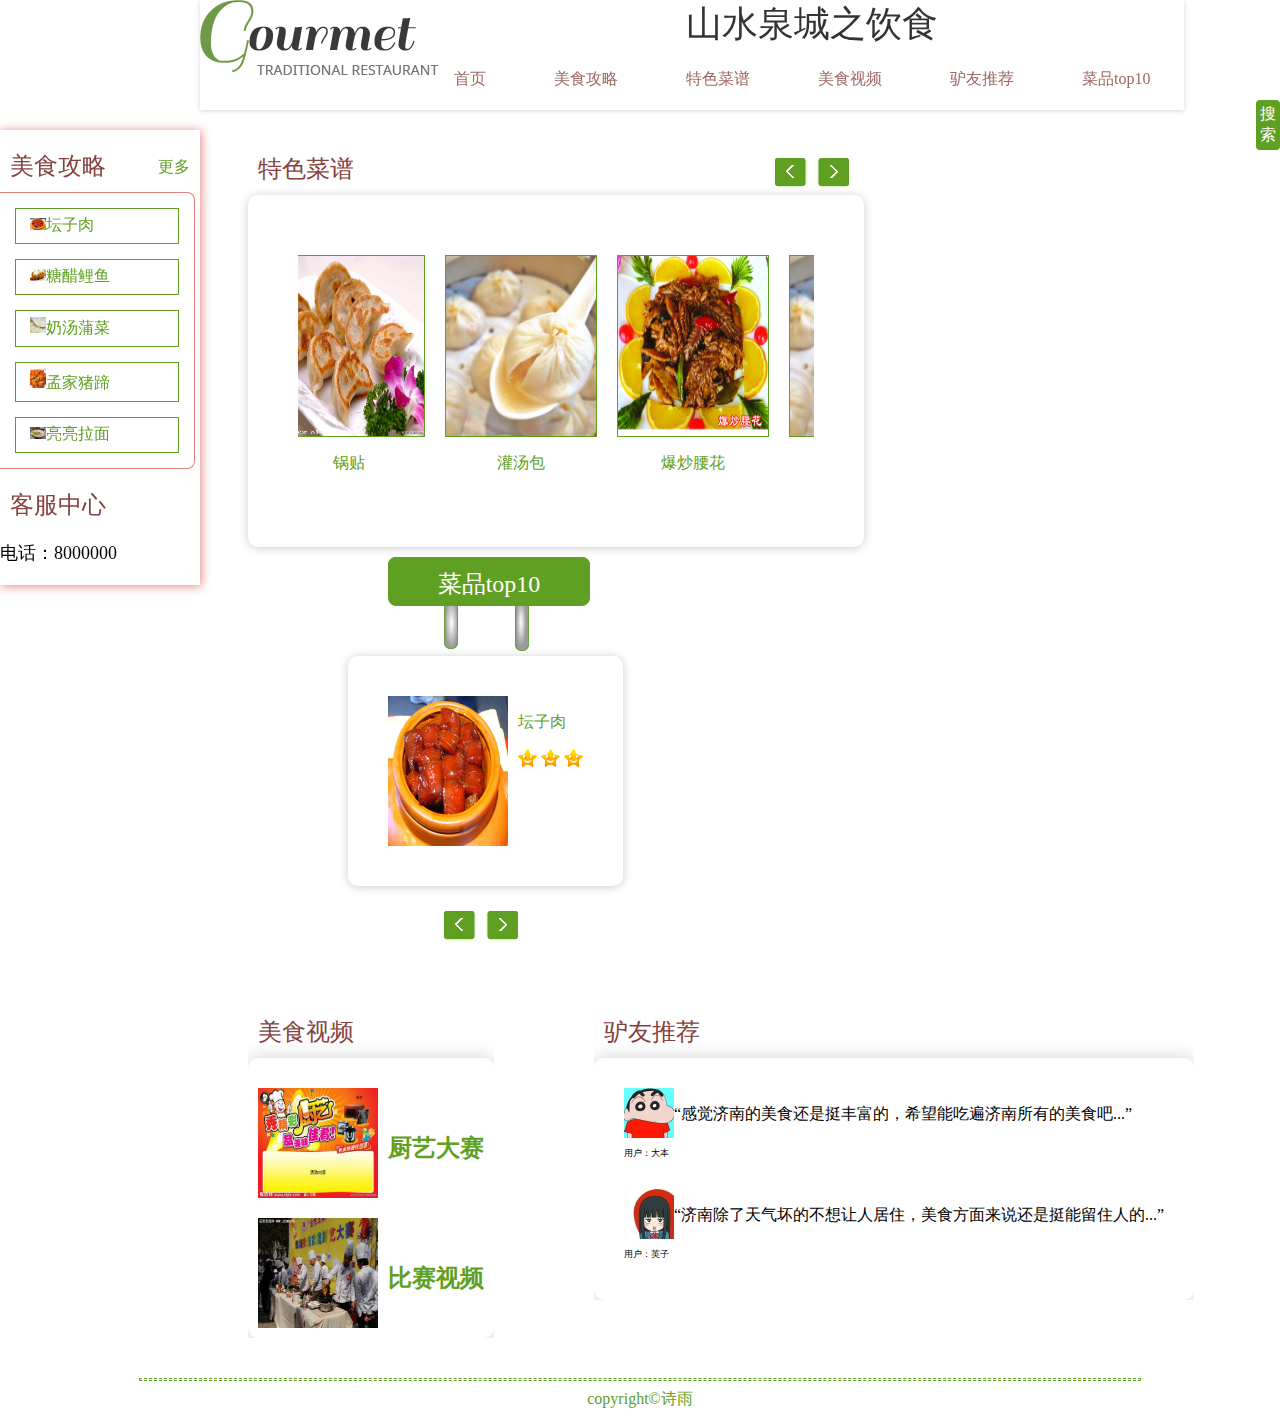
<file: index.html>
<!DOCTYPE html PUBLIC "-//W3C//DTD XHTML 1.0 Transitional//EN" "http://www.w3.org/TR/xhtml1/DTD/xhtml1-transitional.dtd">
<html xmlns="http://www.w3.org/1999/xhtml">
<head>
<meta http-equiv="Content-Type" content="text/html; charset=gb2312" />
<title>��ҳ</title>
<link rel="icon" href="images/favicon.ico" />
<link rel="stylesheet" type="text/css" href="style/style.css" />
<script src="js/jquery-2.0.0.jsz/jquery-2.0.0.js"></script>


<script src="js/home.js"></script>


</head>

<body>
<div id="main">
<!--ͷ��-->
<div id="header">
	<!--logo-->
	<div id="logo"><img src="images/logo.png" /></div>
	<div id="mcontent">
		<div id="title"><b>ɽˮȪ��֮��ʳ</b></div>
		<div id="menu">
			<div class="pole" style="margin-left:0px;"><a href="index.html">��ҳ</a></div>
			<div class="mid"><a href="strategy/strategy.html">��ʳ����</a></div>
			<div class="inner"><a href="cookbook/cookbook.html">��ɫ����</a></div>
			<div class="inner"><a href="video/video.html">��ʳ��Ƶ</a></div>
			<div class="mid"><a href="suggestion/suggestion.html">¿���Ƽ�</a></div>
			<div class="pole"><a href="rank/rank.html">��Ʒtop10</a></div>
			
		</div>
        
	</div>

</div>
<div id="search">
	
	<div class="searchshow">��<br/>��</div>
                <div class="linput">
                <div class="hide">��<br/>��</div>
                <form action="" method="post">
                <input type="text" name="login" class="login" placeholder="����"/>
               
                <input type="submit" value="����" style="color:#fff;background:#5fa022;border-radius:4px;border:0px;height:30px;float:right;cursor:pointer;"/></form></div>
            </div>
</div>
<!--�����-->
<div id="left">
	<div id="leftinner">
		<div class="title"><a href="strategy/strategy.html">��ʳ����</a>
		 <a href="strategy/strategy.html"> <div class="more">����</div></a>
	  </div>
        
		<!--��ʳ����-->
		<div id="strategy">
				<div id="list1">
				<div class="liclass"><a href=""><div class="first"><img src="images/����/̳����/̳����.jpg" />̳����</div></a>
                	<p class="licontent">
��飺���̳��������������ķ�ζС�ԡ� �ص㣺 ���̳��������������ķ�ζС�ԡ���ʼ��������ݴ����Ƹ�Ʒ���Ǽ��ϷＯ¥����...
					</p>
				</div>
				<div class="liclass"><a href=""><div class="second"><img src="images/����/�Ǵ�����/�Ǵ�����.jpg" />�Ǵ�����</div></a>
                
                <p class="licontent">
                	��飺�Ǵ�����Ϊ��������֮һ����ʦ���������𣬵�����ʰ����������ը�죬�������У����Ƚ��ϰ��õ��Ǵ�֭...
                </p></div>
                <div class="liclass"><a href=""><div class="third"><img src="images/����/�����Ѳ�/�����Ѳ�.jpg" />�����Ѳ�</div></a>
                	<p class="licontent">
                    	��飺�����Ѳ���ɽ��ʡ���ϵ����ĺ��崫ͳ��ζ����֮һ���Ѳ˲��ڴ������ϣ����������Ѳ����Ƴɵ�"�����Ѳ�"...
                    </p>
                </div>
               	<div class="liclass"><a href=""><div class="fourth"><img src="images/����/�ϼ�����/�ϼ�����.jpg" />�ϼ�����</div></a>
                	<p class="licontent">
                    	��飺�ϼ����������ϼҰ��㡣�ϼҰ�����Դ�ڶ�ʮ��ǰ�ڣ���ʱλ�ڽ�����̶��԰���ϲ��"����԰"���ϼ����˾���֪������ׯ�����Ȫ¥����
                    </p>
                </div>
                <div class="liclass"><a href=""><div class="fifth"><img src="images/����/��������/��������.jpg" />��������</div></a>
                	<p class="licontent">
                    	��飺����������Ȫ�Ǽ���"ʮ������֮һ" �������������ھ�ͨ�������Ļ����ϣ����ݵط���ɫ��ɽ���������˵���ʳϰ�ߣ����Դ���...
                    </p>
                </div>
				</div>
               <div id="lishow"></div>
               
		</div>
		<!--�ͷ�-->
		<div class="title">�ͷ�����</div>
		<div id="service">
			<div style="font-size:18px;margin:20px;margin-left:0px;">�绰��8000000</div>
		</div>
	</div>
</div>
<!--������-->
<div id="content">
	<div id="innertop">
    <!--ͼƬ����--><!--
    	<div id="maquee">
        ##ע��	
        </div>-->
    <!--ͼƬ����end-->
		<!--��ɫ����-->
		<div id="cookbook">
        	<div class="title"><a href="cookbook/cookbook.html">��ɫ����</a>
   	    <div class="rbutton"></div> <div class="lbutton"></div> </div>
            <div id="icon">
            	<div class="cinner0">
            	<div class="cinner">
            	<div class="cookdiv"><a href="cookbook/cookbookdetail.html"><img class="cookimg" src="images/����/����/5579494_141322638172_2.jpg" /><p class="cooktitle">����</p></a></div>
                <div class="cookdiv"><a href="cookbook/cookbookdetail.html"><img class="cookimg" src="images/����/������/������.jpg" /><p class="cooktitle">������</p></a></div>
                <div class="cookdiv"><a href="cookbook/cookbookdetail.html"><img class="cookimg" src="images/����/��������/��������.jpg" /><p class="cooktitle">��������</p></a></div>
               
            	<div class="cookdiv"><a href="cookbook/cookbookdetail.html"><img class="cookimg" src="images/����/������/������.jpg" /><p class="cooktitle">����</p></a></div>
                <div class="cookdiv"><a href=""><img class="cookimg" src="images/����/��������/��������.jpg" /><p class="cooktitle">������</p></a></div>
                <div class="cookdiv"><a href=""><img class="cookimg" src="images/����/��������/��������.jpg" /><p class="cooktitle">��������</p></a></div>
                
                <!--�ظ�ǰ����-->
                 <div class="cookdiv"><a href="cookbook/cookbookdetail.html"><img class="cookimg" src="images/����/����/5579494_141322638172_2.jpg" /><p class="cooktitle">����</p></a></div>
                <div class="cookdiv"><a href="cookbook/cookbookdetail.html"><img class="cookimg" src="images/����/������/������.jpg" /><p class="cooktitle">������</p></a></div>
                <div class="cookdiv"><a href="cookbook/cookbookdetail.html"><img class="cookimg" src="images/����/��������/��������.jpg" /><p class="cooktitle">��������</p></a></div>
           		 </div>
                 
                 </div>
                 
           	</div>
        </div>
		<!--ÿ������-->
		<div id="weekrank">
        	<div class="title"><a href="rank/rank.html">��Ʒtop10</a></div>
            <div id="rcontent">
            
            	<div class="rankinner"   style="display:block;">
                <a href="">
            	<div class="rankimg">
                	<img src="images/����/̳����/̳����.jpg" />
                </div>
                <div class="introduction">
                	
                	<p>̳����</p>
                    <img src="images/star.png"/>
                    <img src="images/star.png"/>
                    <img src="images/star.png"/>
                </div>
                </a>
                </div>
               <!--seprator-->
               
               	<div class="rankinner" style="display:none;">
                <a href="">
            	<div class="rankimg">
                	<img src="images/����/������/������.jpg" />
                </div>
                <div class="introduction">
                	
                	<p>������</p>
                    <img src="images/star.png"/>
                    <img src="images/star.png"/>
                    <img src="images/star.png"/>
                </div>
                </a>
                </div>
                
                <div class="rankinner" style="display:none;">
                <a href="">
            	<div class="rankimg">
                	<img src="images/����/����/5579494_141322638172_2.jpg" />
                </div>
                <div class="introduction">
                	
                	<p>����</p>
                    <img src="images/star.png"/>
                    <img src="images/star.png"/>
                    <img src="images/star.png"/>
                </div>
                </a>
                </div>
                
               <!--seprator-->
            </div>
           	 <div class="button">
             <div id="rbutton"></div> <div id="lbutton"></div>
             </div>
        </div>
	</div>
	<div id="innerbottom">
		<!--��ʳ��Ƶ-->
		<div id="video">
        	<div class="title"><a href="video/video.html">��ʳ��Ƶ</a></div>
            <div class="vcon">
            	<a href=""><div class="vimg"><img src="images/match2.jpg" /><p><b>���մ���</b></div></a>
                <a href=""><div class="vimg"><img src="images/match1.jpg" /><p><b>������Ƶ</b></div></a>
            </div>
        </div>
		<!--¿���Ƽ�-->
		<div id="suggestion">
        	<div class="title"><a href="suggestion/suggestion.html">¿���Ƽ�</a></div>
            <div class="scon">
            	<a href=""><div class="item">
            		<div class="simg"><img src="images/user1.jpg" /><p class="user">�û�����</p></div>
                	<div class="profile"><p>���о����ϵ���ʳ����ͦ�ḻ�ģ�ϣ���ܳԱ�������е���ʳ��...��</p></div>
                </div></a>
               <a href=""> <div class="item">
            		<div class="simg"><img src="images/user2.jpg" /><p class="user">�û���Ӣ��</p></div>
                	<div class="profile"><p>�����ϳ����������Ĳ������˾�ס����ʳ������˵����ͦ����ס�˵�...��</p></div>
                </div></a>
                
            </div>
            
            
        </div>
	</div>

</div>

</div>
<hr style="border:1px dashed #5fa022;width:1000px;height:1px" />
<center><footer style="color:#5fa022">copyright&copy;<a style="text-decoration:none;color:#5fa022;" target="_blank" href="http://shiyuwm.uhosti.com">ʫ��</a></footer></center>

</body>
</html>
</file>
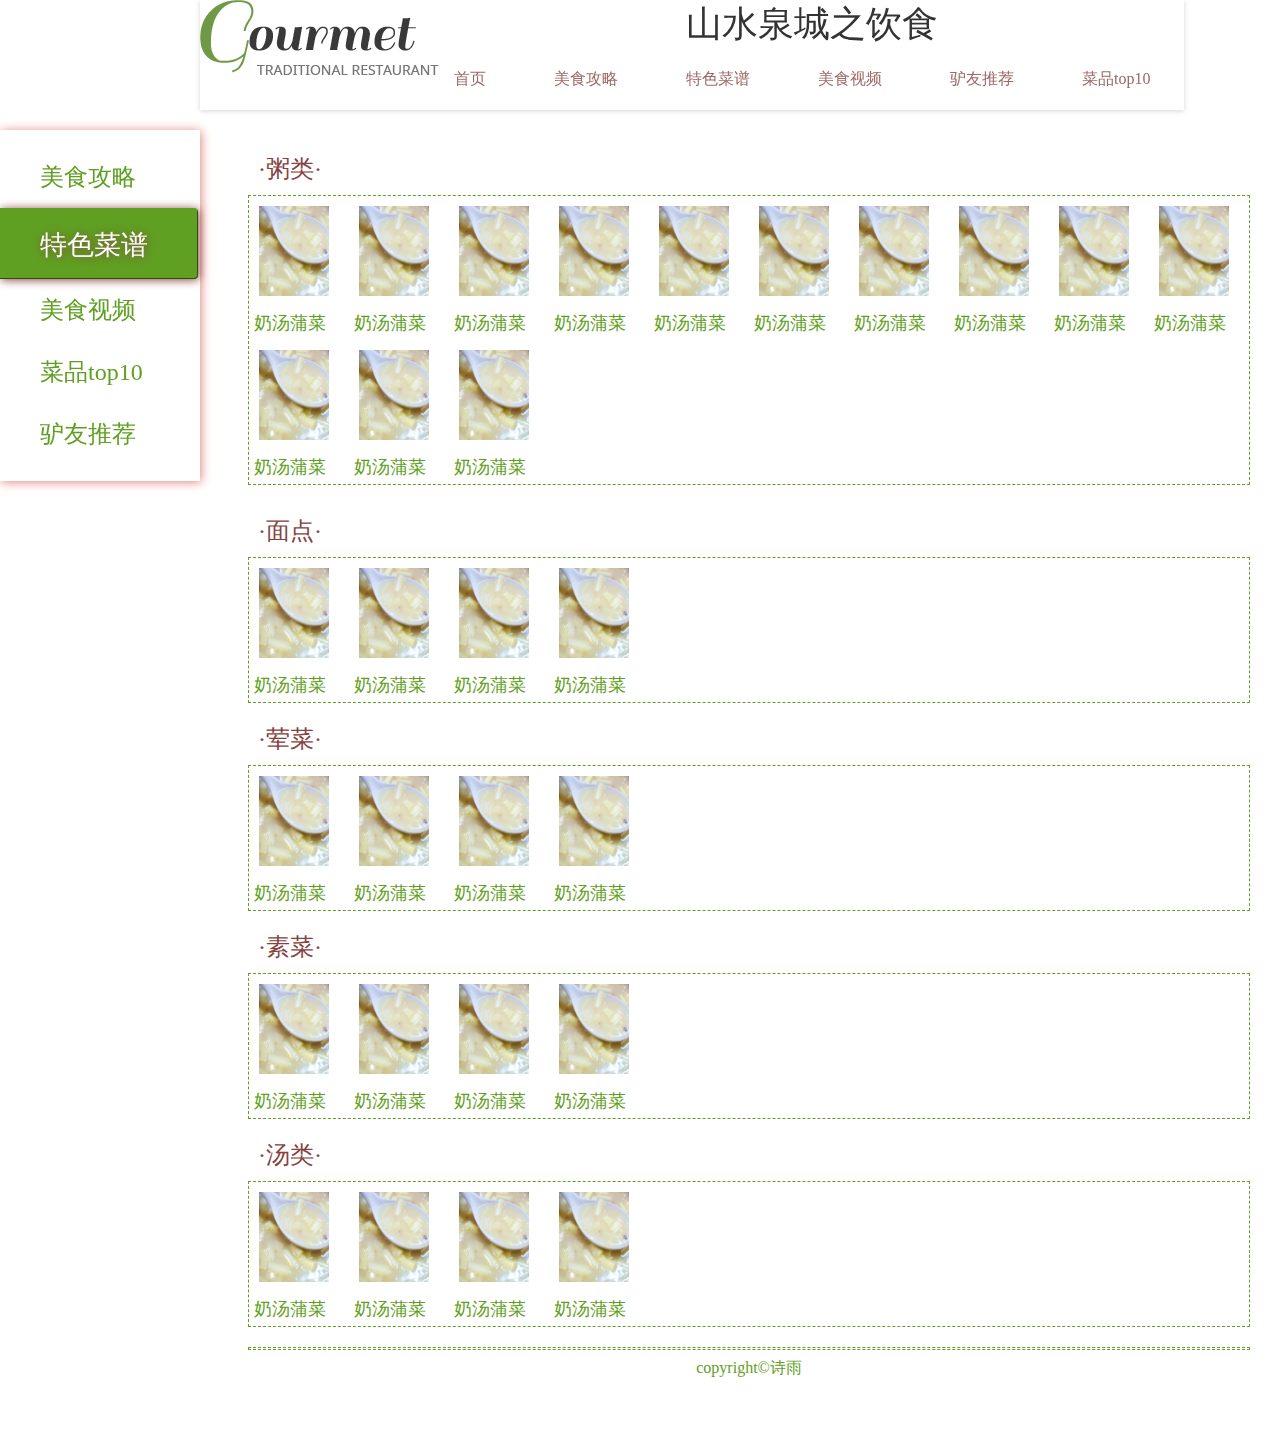
<file: cookbook/cookbook.html>
<!DOCTYPE html PUBLIC "-//W3C//DTD XHTML 1.0 Transitional//EN" "http://www.w3.org/TR/xhtml1/DTD/xhtml1-transitional.dtd">
<html xmlns="http://www.w3.org/1999/xhtml">
<head>
<meta http-equiv="Content-Type" content="text/html; charset=gb2312" />
<title>��ʳ����֮��ɫ����</title>
<link rel="stylesheet" type="text/css" href="../style/style.css" />
<link rel="stylesheet" type="text/css" href="../style/strategystyle.css" />
<link rel="stylesheet" type="text/css" href="../style/cookbook.css" />
<link rel="icon" href="../images/favicon.ico" />



</head>

<body>
<div id="main">
<!--ͷ��-->
<div id="header">
	<!--logo-->
	<div id="logo"><img src="../images/logo.png" /></div>
	<div id="mcontent">
		<div id="title"><b>ɽˮȪ��֮��ʳ</b></div>
		<div id="menu">
			<div class="pole" style="margin-left:0px;"><a href="../index.html">��ҳ</a></div>
			<div class="mid"><a href="../strategy/strategy.html">��ʳ����</a></div>
			<div class="inner"><a href="../cookbook/cookbook.html">��ɫ����</a></div>
			<div class="inner"><a href="../video/video.html">��ʳ��Ƶ</a></div>
			<div class="mid"><a href="../suggestion/suggestion.html">¿���Ƽ�</a></div>
			<div class="pole"><a href="../rank/rank.html">��Ʒtop10</a></div>
			
		</div>
        
	</div>

</div>

<!--�����-->
<div id="left">
	<div id="sub-linner">
    	<ul>
        	<a href="../strategy/strategy.html"><li>��ʳ����</li></a>
            <a href="../cookbook/cookbook.html"><div class="stress">��ɫ����</div></a>
            
            <a href="../video/video.html"><li>��ʳ��Ƶ</li></a>
            <a href="../rank/rank.html">
            <li>��Ʒtop10</li></a>
            <a href="../suggestion/suggestion.html"><li>¿���Ƽ�</li></a>
        </ul>
    </div>
</div>
<!--������-->
<div id="content">
	<div class="block">
		<div class="title" >�����ࡤ</div>
    	<div class="cookbook-content">
        	<a href="cookbookdetail.html">
        	<div class="details">
        		<div class="cookbook-img"><img src="../images/����/�����Ѳ�/�����Ѳ�.jpg" /></div>
            	<div class="name">�����Ѳ�</div>
            </div>
            </a>
            <!--����-->
            <a href="cookbookdetail.html">
        	<div class="details">
        		<div class="cookbook-img"><img src="../images/����/�����Ѳ�/�����Ѳ�.jpg" /></div>
            	<div class="name">�����Ѳ�</div>
            </div>
            </a>
            <a href="">
        	<div class="details">
        		<div class="cookbook-img"><img src="../images/����/�����Ѳ�/�����Ѳ�.jpg" /></div>
            	<div class="name">�����Ѳ�</div>
            </div>
            </a>
            <a href="">
        	<div class="details">
        		<div class="cookbook-img"><img src="../images/����/�����Ѳ�/�����Ѳ�.jpg" /></div>
            	<div class="name">�����Ѳ�</div>
            </div>
            </a>
            <a href="">
        	<div class="details">
        		<div class="cookbook-img"><img src="../images/����/�����Ѳ�/�����Ѳ�.jpg" /></div>
            	<div class="name">�����Ѳ�</div>
            </div>
            </a>
            <a href="">
        	<div class="details">
        		<div class="cookbook-img"><img src="../images/����/�����Ѳ�/�����Ѳ�.jpg" /></div>
            	<div class="name">�����Ѳ�</div>
            </div>
            </a>
            <a href="">
        	<div class="details">
        		<div class="cookbook-img"><img src="../images/����/�����Ѳ�/�����Ѳ�.jpg" /></div>
            	<div class="name">�����Ѳ�</div>
            </div>
            </a>
            <a href="">
        	<div class="details">
        		<div class="cookbook-img"><img src="../images/����/�����Ѳ�/�����Ѳ�.jpg" /></div>
            	<div class="name">�����Ѳ�</div>
            </div>
            </a>
            <a href="">
        	<div class="details">
        		<div class="cookbook-img"><img src="../images/����/�����Ѳ�/�����Ѳ�.jpg" /></div>
            	<div class="name">�����Ѳ�</div>
            </div>
            </a>
            <a href="">
        	<div class="details">
        		<div class="cookbook-img"><img src="../images/����/�����Ѳ�/�����Ѳ�.jpg" /></div>
            	<div class="name">�����Ѳ�</div>
            </div>
            </a>
            <a href="">
        	<div class="details">
        		<div class="cookbook-img"><img src="../images/����/�����Ѳ�/�����Ѳ�.jpg" /></div>
            	<div class="name">�����Ѳ�</div>
            </div>
            </a>
            <a href="">
        	<div class="details">
        		<div class="cookbook-img"><img src="../images/����/�����Ѳ�/�����Ѳ�.jpg" /></div>
            	<div class="name">�����Ѳ�</div>
            </div>
            </a>
            <a href="">
        	<div class="details">
        		<div class="cookbook-img"><img src="../images/����/�����Ѳ�/�����Ѳ�.jpg" /></div>
            	<div class="name">�����Ѳ�</div>
            </div>
            </a>
            <!--����end-->
        </div>
    </div>
    <!--����-->
    <div class="block">
		<div class="title" >����㡤</div>
    	<div class="cookbook-content">
        	<a href="">
        	<div class="details">
        		<div class="cookbook-img"><img src="../images/����/�����Ѳ�/�����Ѳ�.jpg" /></div>
            	<div class="name">�����Ѳ�</div>
            </div>
            </a>
            <!--����-->
            <a href="">
        	<div class="details">
        		<div class="cookbook-img"><img src="../images/����/�����Ѳ�/�����Ѳ�.jpg" /></div>
            	<div class="name">�����Ѳ�</div>
            </div>
            </a>
            <a href="">
        	<div class="details">
        		<div class="cookbook-img"><img src="../images/����/�����Ѳ�/�����Ѳ�.jpg" /></div>
            	<div class="name">�����Ѳ�</div>
            </div>
            </a>
            <a href="">
        	<div class="details">
        		<div class="cookbook-img"><img src="../images/����/�����Ѳ�/�����Ѳ�.jpg" /></div>
            	<div class="name">�����Ѳ�</div>
            </div>
            </a>
            <!--����end-->
        </div>
     <div class="block">
		<div class="title" >����ˡ�</div>
    	<div class="cookbook-content">
        	<a href="">
        	<div class="details">
        		<div class="cookbook-img"><img src="../images/����/�����Ѳ�/�����Ѳ�.jpg" /></div>
            	<div class="name">�����Ѳ�</div>
            </div>
            </a>
            <!--����-->
            <a href="">
        	<div class="details">
        		<div class="cookbook-img"><img src="../images/����/�����Ѳ�/�����Ѳ�.jpg" /></div>
            	<div class="name">�����Ѳ�</div>
            </div>
            </a>
            <a href="">
        	<div class="details">
        		<div class="cookbook-img"><img src="../images/����/�����Ѳ�/�����Ѳ�.jpg" /></div>
            	<div class="name">�����Ѳ�</div>
            </div>
            </a>
            <a href="">
        	<div class="details">
        		<div class="cookbook-img"><img src="../images/����/�����Ѳ�/�����Ѳ�.jpg" /></div>
            	<div class="name">�����Ѳ�</div>
            </div>
            </a>
            <!--����end-->
        </div>
         <div class="block">
		<div class="title" >���زˡ�</div>
    	<div class="cookbook-content">
        	<a href="">
        	<div class="details">
        		<div class="cookbook-img"><img src="../images/����/�����Ѳ�/�����Ѳ�.jpg" /></div>
            	<div class="name">�����Ѳ�</div>
            </div>
            </a>
            <!--����-->
            <a href="">
        	<div class="details">
        		<div class="cookbook-img"><img src="../images/����/�����Ѳ�/�����Ѳ�.jpg" /></div>
            	<div class="name">�����Ѳ�</div>
            </div>
            </a>
            <a href="">
        	<div class="details">
        		<div class="cookbook-img"><img src="../images/����/�����Ѳ�/�����Ѳ�.jpg" /></div>
            	<div class="name">�����Ѳ�</div>
            </div>
            </a>
            <a href="">
        	<div class="details">
        		<div class="cookbook-img"><img src="../images/����/�����Ѳ�/�����Ѳ�.jpg" /></div>
            	<div class="name">�����Ѳ�</div>
            </div>
            </a>
            <!--����end-->
        </div>
     <div class="block">
		<div class="title" >�����ࡤ</div>
    	<div class="cookbook-content">
        	<a href="">
        	<div class="details">
        		<div class="cookbook-img"><img src="../images/����/�����Ѳ�/�����Ѳ�.jpg" /></div>
            	<div class="name">�����Ѳ�</div>
            </div>
            </a>
            <!--����-->
            <a href="">
        	<div class="details">
        		<div class="cookbook-img"><img src="../images/����/�����Ѳ�/�����Ѳ�.jpg" /></div>
            	<div class="name">�����Ѳ�</div>
            </div>
            </a>
            <a href="">
        	<div class="details">
        		<div class="cookbook-img"><img src="../images/����/�����Ѳ�/�����Ѳ�.jpg" /></div>
            	<div class="name">�����Ѳ�</div>
            </div>
            </a>
            <a href="">
        	<div class="details">
        		<div class="cookbook-img"><img src="../images/����/�����Ѳ�/�����Ѳ�.jpg" /></div>
            	<div class="name">�����Ѳ�</div>
            </div>
            </a>
            <!--����end-->
        </div>
    <!--����end-->
</div>
</div>
</div>

<hr style="border:1px dashed #5fa022;width:1000px;height:1px" />
<center><footer style="color:#5fa022">copyright&copy;<a style="text-decoration:none;color:#5fa022;" target="_blank" href="http://shiyuwm.uhosti.com">ʫ��</a></footer></center>

</body>
</html>
</file>
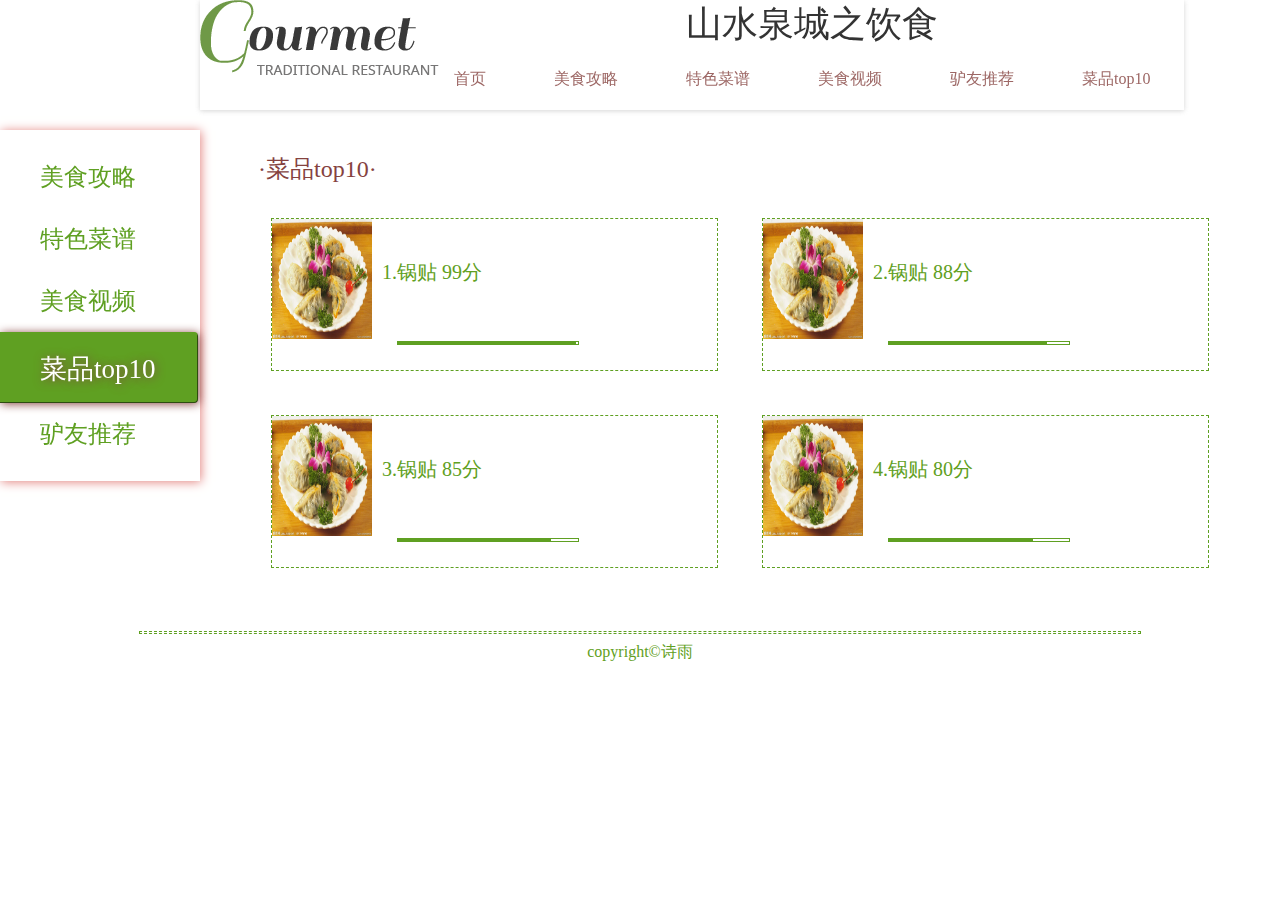
<file: rank/rank.html>
<!DOCTYPE html PUBLIC "-//W3C//DTD XHTML 1.0 Transitional//EN" "http://www.w3.org/TR/xhtml1/DTD/xhtml1-transitional.dtd">
<html xmlns="http://www.w3.org/1999/xhtml">
<head>
<meta http-equiv="Content-Type" content="text/html; charset=gb2312" />
<title>ÿ������</title>
<link rel="stylesheet" type="text/css" href="../style/style.css" />
<link rel="stylesheet" type="text/css" href="../style/strategystyle.css" />
<link rel="stylesheet" type="text/css" href="../style/rank.css" />
<link rel="icon" href="../images/favicon.ico" />



</head>

<body>
<div id="main">
<!--ͷ��-->
<div id="header">
	<!--logo-->
	<div id="logo"><img src="../images/logo.png" /></div>
	<div id="mcontent">
		<div id="title"><b>ɽˮȪ��֮��ʳ</b></div>
		<div id="menu">
			<div class="pole" style="margin-left:0px;"><a href="../index.html">��ҳ</a></div>
			<div class="mid"><a href="../strategy/strategy.html">��ʳ����</a></div>
			<div class="inner"><a href="../cookbook/cookbook.html">��ɫ����</a></div>
			<div class="inner"><a href="../video/video.html">��ʳ��Ƶ</a></div>
			<div class="mid"><a href="../suggestion/suggestion.html">¿���Ƽ�</a></div>
			<div class="pole"><a href="../rank/rank.html">��Ʒtop10</a></div>
			
		</div>
        
	</div>

</div>

<!--�����-->
<div id="left">
	<div id="sub-linner">
    	<ul>
        	<a href="../strategy/strategy.html"><li>��ʳ����</li></a>
            <a href="../cookbook/cookbook.html"><li>��ɫ����</li></a>
            <a href="../video/video.html"><li>��ʳ��Ƶ</li></a>
            <a href="../rank/rank.html">
            <div class="stress">��Ʒtop10</div></a>
            <a href="../suggestion/suggestion.html"><li>¿���Ƽ�</li></a>
        </ul>
    </div>
</div>
<!--������-->
<div id="content">
	<div class="title">����Ʒtop10��</div>
    <div class="rank-content">
    	<table>
        <tr>
        <td>
    	<a href="">
    	<div class="rank-block">
    	<div class="rank-img"><img src="../images/����/����/����.jpg" /></div>
        <div class="rank-name">1.���� 99��</div>
        <div class="grade">
        	<div class="grade-total"><div style="width:99%;height:2px;background:#5fa022;"></div></div>
        </div>
        </div>
        </a>
        </td>
        <td>
        <a href="">
    	<div class="rank-block">
    	<div class="rank-img"><img src="../images/����/����/����.jpg" /></div>
        <div class="rank-name">2.���� 88��</div>
        <div class="grade">
        	<div class="grade-total"><div style="width:88%;height:2px;background:#5fa022;"></div></div>
        </div>
        </div>
        </a>
        </td>
        
        </tr>
        <!--����-->
        <tr>
        <td>
        <a href="">
    	<div class="rank-block">
    	<div class="rank-img"><img src="../images/����/����/����.jpg" /></div>
        <div class="rank-name">3.���� 85��</div>
        <div class="grade">
        	<div class="grade-total"><div style="width:85%;height:2px;background:#5fa022;"></div></div>
        </div>
        </div>
        </a>
        </td>
        <td>
        <a href="">
    	<div class="rank-block">
    	<div class="rank-img"><img src="../images/����/����/����.jpg" /></div>
        <div class="rank-name">4.���� 80��</div>
        <div class="grade">
        	<div class="grade-total"><div style="width:80%;height:2px;background:#5fa022;"></div></div>
        </div>
        </div>
        </a>
        </td>
        </tr>
    	</table>
        <!--����end-->
    </div>
</div>
</div>
<hr style="border:1px dashed #5fa022;width:1000px;height:1px" />
<center><footer style="color:#5fa022">copyright&copy;<a style="text-decoration:none;color:#5fa022;" target="_blank" href="http://shiyuwm.uhosti.com">ʫ��</a></footer></center>

</body>
</html>
</file>
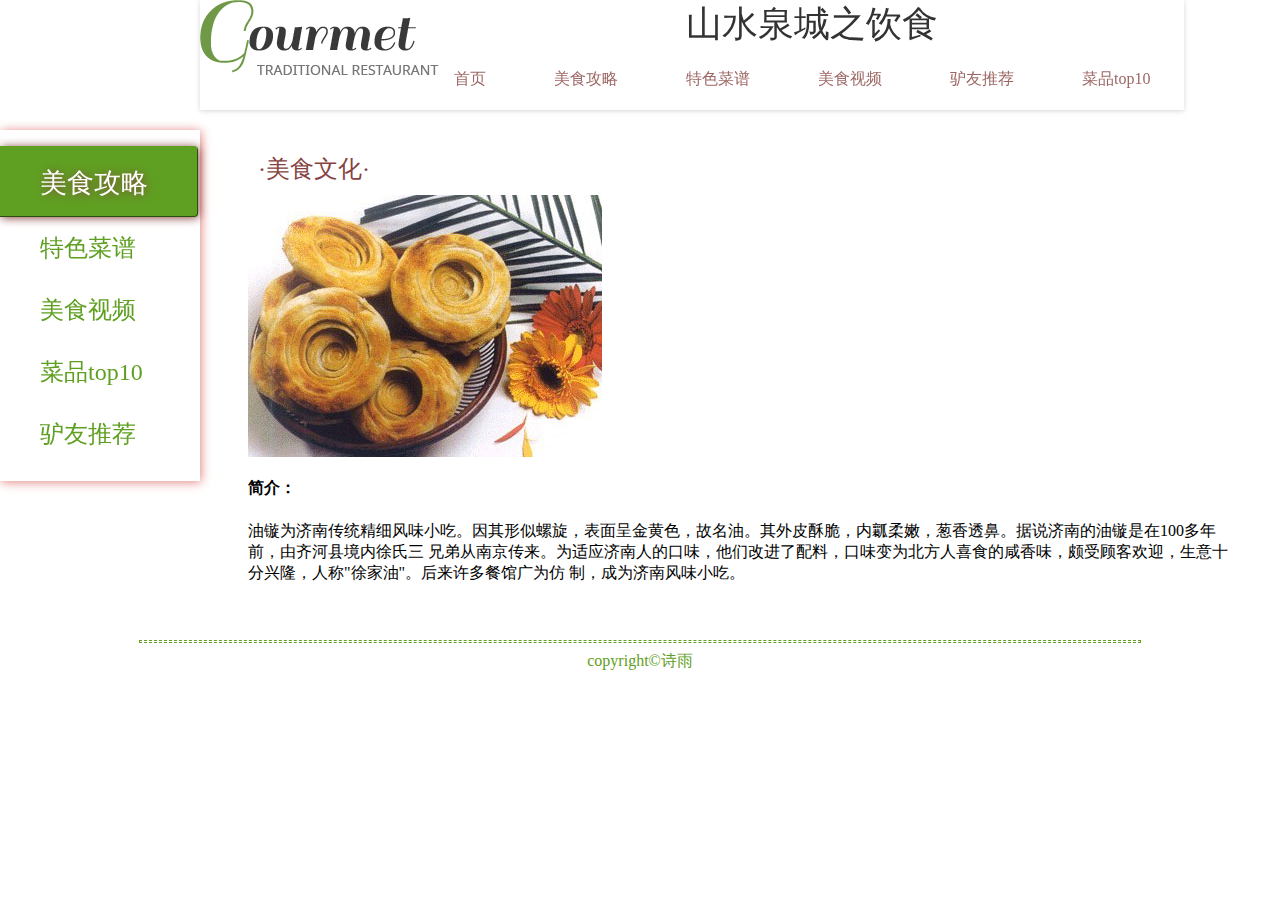
<file: strategy/culture.html>
<!DOCTYPE html PUBLIC "-//W3C//DTD XHTML 1.0 Transitional//EN" "http://www.w3.org/TR/xhtml1/DTD/xhtml1-transitional.dtd">
<html xmlns="http://www.w3.org/1999/xhtml">
<head>
<meta http-equiv="Content-Type" content="text/html; charset=gb2312" />
<title>��ʳ����֮��ʳ�Ļ�</title>
<link rel="stylesheet" type="text/css" href="../style/style.css" />
<link rel="stylesheet" type="text/css" href="../style/strategystyle.css" />

<link rel="icon" href="../images/favicon.ico" />



</head>

<body>
<div id="main">
<!--ͷ��-->
<div id="header">
	<!--logo-->
	<div id="logo"><img src="../images/logo.png" /></div>
	<div id="mcontent">
		<div id="title"><b>ɽˮȪ��֮��ʳ</b></div>
		<div id="menu">
			<div class="pole" style="margin-left:0px;"><a href="../index.html">��ҳ</a></div>
			<div class="mid"><a href="../strategy/strategy.html">��ʳ����</a></div>
			<div class="inner"><a href="../cookbook/cookbook.html">��ɫ����</a></div>
			<div class="inner"><a href="../video/video.html">��ʳ��Ƶ</a></div>
			<div class="mid"><a href="../suggestion/suggestion.html">¿���Ƽ�</a></div>
			<div class="pole"><a href="../rank/rank.html">��Ʒtop10</a></div>
			
		</div>
        
	</div>

</div>

<!--�����-->
<div id="left">
	<div id="sub-linner">
    	<ul>
        	<a href="../strategy/strategy.html"><div class="stress">��ʳ����</div></a>
            <a href="../cookbook/cookbook.html"><li>��ɫ����</li></a>
            <a href="../video/video.html"><li>��ʳ��Ƶ</li></a>
            <a href="../rank/rank.html">
            <li>��Ʒtop10</li></a>
            <a href="../suggestion/suggestion.html"><li>¿���Ƽ�</li></a>
        </ul>
    </div>
</div>
<!--������-->
<div id="content">
	<div class="title">����ʳ�Ļ���</div>
    <div class="culture-content">
    
    	<img src="../images/����/����/����.jpg"/>
        <h4>��飺</h4>
      <p>  ����Ϊ���ϴ�ͳ��ϸ��ζС�ԡ�������������������ʽ��ɫ�������͡�����Ƥ�ִ࣬��ȿ���ۣ�����͸�ǡ���˵���ϵ���������100����ǰ��������ؾ��������� �ֵܴ��Ͼ�������Ϊ��Ӧ�����˵Ŀ�ζ�����ǸĽ������ϣ���ζ��Ϊ������ϲʳ������ζ�����ܹ˿ͻ�ӭ������ʮ����¡���˳�"�����"����������͹ݹ�Ϊ�� �ƣ���Ϊ���Ϸ�ζС�ԡ�</p>
    </div>
</div>
</div>
<hr style="border:1px dashed #5fa022;width:1000px;height:1px" />
<center><footer style="color:#5fa022">copyright&copy;<a style="text-decoration:none;color:#5fa022;" target="_blank" href="http://shiyuwm.uhosti.com">ʫ��</a></footer></center>

</body>
</html>
</file>
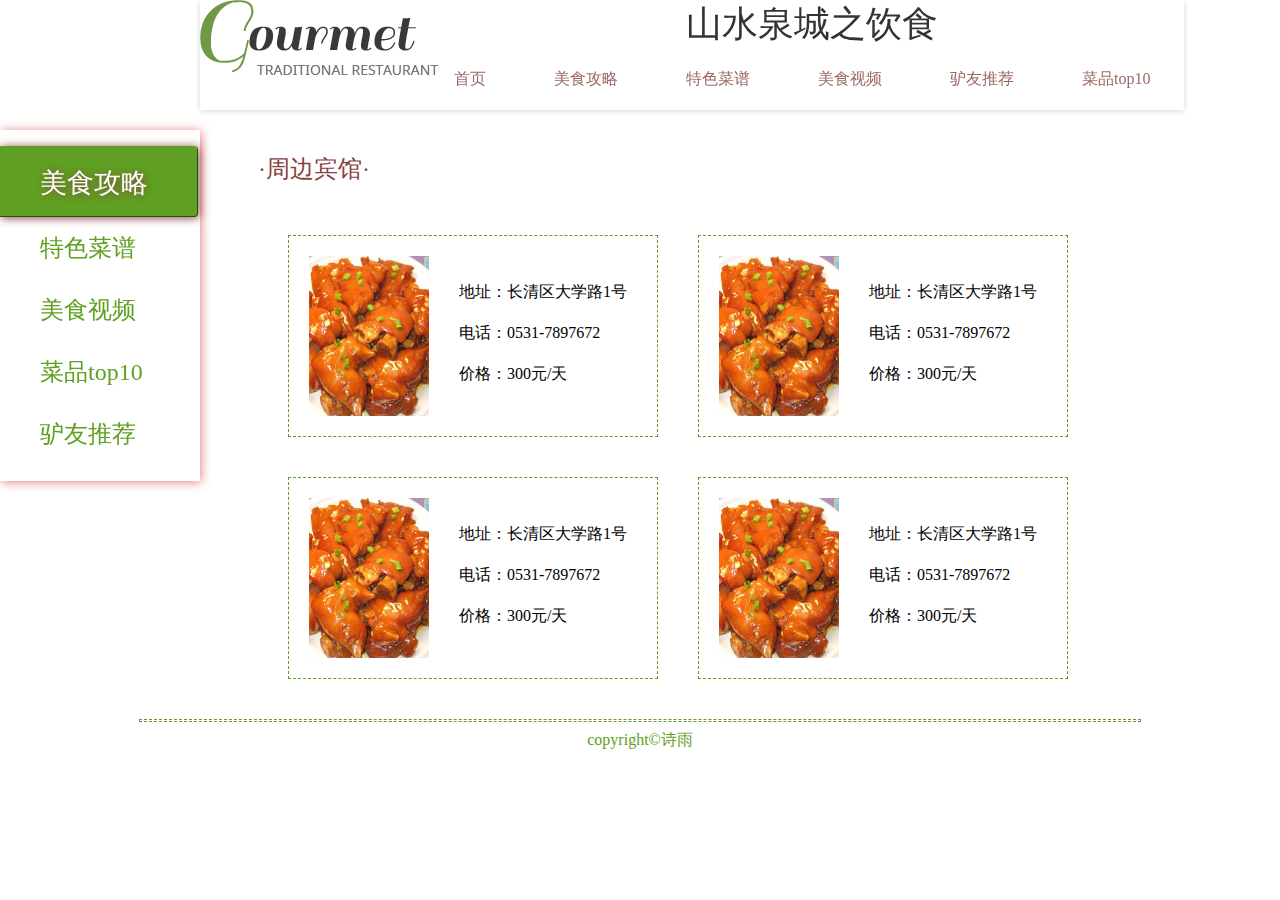
<file: strategy/hotel.html>
<!DOCTYPE html PUBLIC "-//W3C//DTD XHTML 1.0 Transitional//EN" "http://www.w3.org/TR/xhtml1/DTD/xhtml1-transitional.dtd">
<html xmlns="http://www.w3.org/1999/xhtml">
<head>
<meta http-equiv="Content-Type" content="text/html; charset=gb2312" />
<title>��ʳ����֮�ܱ߱���</title>
<link rel="stylesheet" type="text/css" href="../style/style.css" />
<link rel="stylesheet" type="text/css" href="../style/strategystyle.css" />
<link rel="stylesheet" type="text/css" href="../style/hotel.css" />
<link rel="icon" href="../images/favicon.ico" />



</head>

<body>
<div id="main">
<!--ͷ��-->
<div id="header">
	<!--logo-->
	<div id="logo"><img src="../images/logo.png" /></div>
	<div id="mcontent">
		<div id="title"><b>ɽˮȪ��֮��ʳ</b></div>
		<div id="menu">
			<div class="pole" style="margin-left:0px;"><a href="../index.html">��ҳ</a></div>
			<div class="mid"><a href="../strategy/strategy.html">��ʳ����</a></div>
			<div class="inner"><a href="../cookbook/cookbook.html">��ɫ����</a></div>
			<div class="inner"><a href="../video/video.html">��ʳ��Ƶ</a></div>
			<div class="mid"><a href="../suggestion/suggestion.html">¿���Ƽ�</a></div>
			<div class="pole"><a href="../rank/rank.html">��Ʒtop10</a></div>
			
		</div>
        
	</div>

</div>

<!--�����-->
<div id="left">
	<div id="sub-linner">
    	<ul>
        	<a href="../strategy/strategy.html"><div class="stress">��ʳ����</div></a>
            <a href="../cookbook/cookbook.html"><li>��ɫ����</li></a>
            <a href="../video/video.html"><li>��ʳ��Ƶ</li></a>
            <a href="../rank/rank.html">
            <li>��Ʒtop10</li></a>
            <a href="../suggestion/suggestion.html"><li>¿���Ƽ�</li></a>
        </ul>
    </div>
</div>
<!--������-->
<div id="content">
	<div class="title">���ܱ߱��ݡ�</div>
    <div class="float">
    <div class="hotel-content">
    	<div class="hotel-img"><img src="../images/����/�ϼ�����/�ϼ�����.jpg" /></div>
    	<div class="hotel-description">
        	<ul>
            	<li>��ַ����������ѧ·1��</li>
                <li>�绰��0531-7897672</li>
                <li>�۸�300Ԫ/��</li>
            </ul>
        </div>
    </div>
    </div>
    <!--����-->
    <div class="float">
    <div class="hotel-content">
    	<div class="hotel-img"><img src="../images/����/�ϼ�����/�ϼ�����.jpg" /></div>
    	<div class="hotel-description">
        	<ul>
            	<li>��ַ����������ѧ·1��</li>
                <li>�绰��0531-7897672</li>
                <li>�۸�300Ԫ/��</li>
            </ul>
        </div>
    </div>
    </div>
    <div class="float">
    <div class="hotel-content">
    	<div class="hotel-img"><img src="../images/����/�ϼ�����/�ϼ�����.jpg" /></div>
    	<div class="hotel-description">
        	<ul>
            	<li>��ַ����������ѧ·1��</li>
                <li>�绰��0531-7897672</li>
                <li>�۸�300Ԫ/��</li>
            </ul>
        </div>
    </div>
    </div>
    <div class="float">
    <div class="hotel-content">
    	<div class="hotel-img"><img src="../images/����/�ϼ�����/�ϼ�����.jpg" /></div>
    	<div class="hotel-description">
        	<ul>
            	<li>��ַ����������ѧ·1��</li>
                <li>�绰��0531-7897672</li>
                <li>�۸�300Ԫ/��</li>
            </ul>
        </div>
    </div>
    </div>
    <!--����end-->
</div>
</div>
<hr style="border:1px dashed #5fa022;width:1000px;height:1px" />
<center><footer style="color:#5fa022">copyright&copy;<a style="text-decoration:none;color:#5fa022;" target="_blank" href="http://shiyuwm.uhosti.com">ʫ��</a></footer></center>

</body>
</html>
</file>
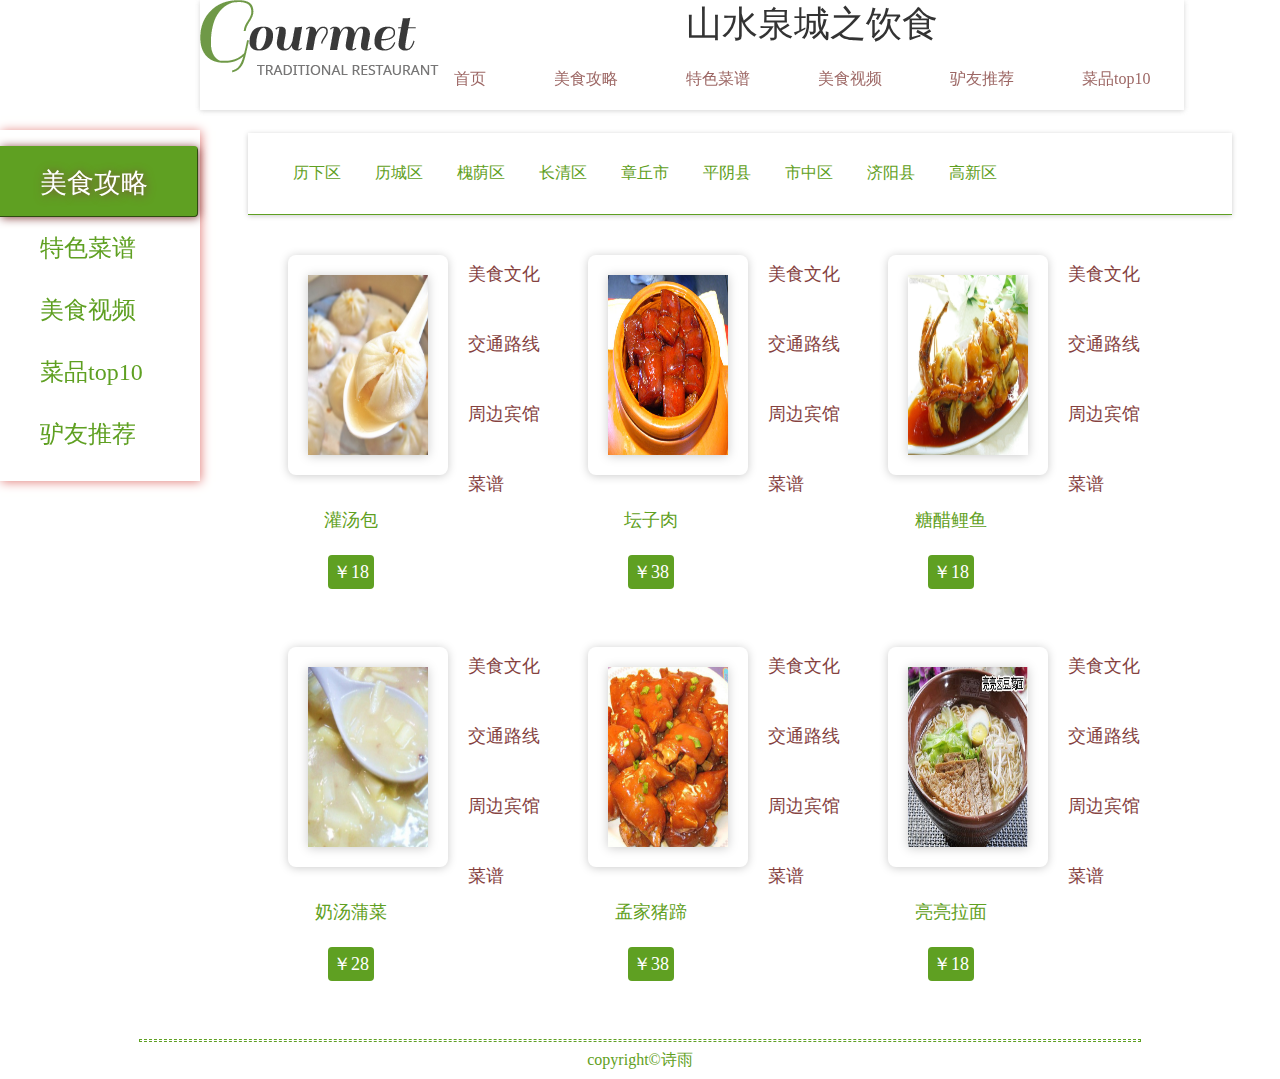
<file: strategy/strategy.html>
<!DOCTYPE html PUBLIC "-//W3C//DTD XHTML 1.0 Transitional//EN" "http://www.w3.org/TR/xhtml1/DTD/xhtml1-transitional.dtd">
<html xmlns="http://www.w3.org/1999/xhtml">
<head>
<meta http-equiv="Content-Type" content="text/html; charset=gb2312" />
<title>��ʳ����</title>
<link rel="stylesheet" type="text/css" href="../style/style.css" />

<link rel="stylesheet" type="text/css" href="../style/strategystyle.css" />
<link rel="icon" href="../images/favicon.ico" />



</head>

<body>
<div id="main">
<!--ͷ��-->
<div id="header">
	<!--logo-->
	<div id="logo"><img src="../images/logo.png" /></div>
	<div id="mcontent">
		<div id="title"><b>ɽˮȪ��֮��ʳ</b></div>
		<div id="menu">
			<div class="pole" style="margin-left:0px;"><a href="../index.html">��ҳ</a></div>
			<div class="mid"><a href="../strategy/strategy.html">��ʳ����</a></div>
			<div class="inner"><a href="../cookbook/cookbook.html">��ɫ����</a></div>
			<div class="inner"><a href="../video/video.html">��ʳ��Ƶ</a></div>
			<div class="mid"><a href="../suggestion/suggestion.html">¿���Ƽ�</a></div>
			<div class="pole"><a href="../rank/rank.html">��Ʒtop10</a></div>
			
		</div>
        
	</div>

</div>

<!--�����-->
<div id="left">
	<div id="sub-linner">
    	<ul>
        	<a href="strategy.html"><div class="stress">��ʳ����</div></a>
            <a href="../cookbook/cookbook.html"><li>��ɫ����</li></a>
            <a href="../video/video.html"><li>��ʳ��Ƶ</li></a>
            <a href="../rank/rank.html">
            <li>��Ʒtop10</li></a>
            <a href="../suggestion/suggestion.html"><li>¿���Ƽ�</li></a>
        </ul>
    </div>
</div>
<!--������-->
<div id="content">
	<!--�ص�-->
    <div id="place">
    	<a href="">������</a>
        <a href="">������</a>
        <a href="">������</a>
        <a href="">������</a>
        <a href="">������</a>
        <a href="">ƽ����</a>
        <a href="">������</a>
        <a href="">������</a>
        <a href="">������</a>
    </div>
    <!--��������-->
	<div id="strategy-content">
    	<div class="float">
    	<div class="strategy-content-inner">
        	
        	<div class="strategy-content-inner-diet">
            	<div class="strategy-content-inner-img">
            	<img src="../images/����/������/������.jpg"/>
                </div>
                <div class="img-description">
                <p class="name">������</p>
                <p class="price">��18</p>
                </div>
            </div>
            
            <div class="relativelink">
            <ul>
            	<li><a href="culture.html">��ʳ�Ļ�</a></li>
                <li><a href="route.html">��ͨ·��</a></li>
                <li><a href="hotel.html">�ܱ߱���</a></li>
                <li><a href="../cookbook/cookbookdetail.html">����</a></li>
                
            </ul>
            </div>
        </div>
        </div>
        <!--����-->
        <div class="float">
    	<div class="strategy-content-inner">
        	
        	<div class="strategy-content-inner-diet">
            	<div class="strategy-content-inner-img">
            	<img src="../images/����//̳����/̳����.jpg"/>
                </div>
                <div class="img-description">
                <p class="name">̳����</p>
                <p class="price">��38</p>
                </div>
            </div>
            
            <div class="relativelink">
            <ul>
            	<li><a href="">��ʳ�Ļ�</a></li>
                <li><a href="">��ͨ·��</a></li>
                <li><a href="">�ܱ߱���</a></li>
                <li><a href="">����</a></li>
                
            </ul>
            </div>
        </div>
        </div>
        <div class="float">
    	<div class="strategy-content-inner">
        	
        	<div class="strategy-content-inner-diet">
            	<div class="strategy-content-inner-img">
            	<img src="../images/����/�Ǵ�����/�Ǵ�����.jpg"/>
                </div>
                <div class="img-description">
                <p class="name">�Ǵ�����</p>
                <p class="price">��18</p>
                </div>
            </div>
            
            <div class="relativelink">
            <ul>
            	<li><a href="">��ʳ�Ļ�</a></li>
                <li><a href="">��ͨ·��</a></li>
                <li><a href="">�ܱ߱���</a></li>
                <li><a href="">����</a></li>
                
            </ul>
            </div>
        </div>
        </div>
        <div class="float">
    	<div class="strategy-content-inner">
        	
        	<div class="strategy-content-inner-diet">
            	<div class="strategy-content-inner-img">
            	<img src="../images/����/�����Ѳ�/�����Ѳ�.jpg"/>
                </div>
                <div class="img-description">
                <p class="name">�����Ѳ�</p>
                <p class="price">��28</p>
                </div>
            </div>
            
            <div class="relativelink">
            <ul>
            	<li><a href="">��ʳ�Ļ�</a></li>
                <li><a href="">��ͨ·��</a></li>
                <li><a href="">�ܱ߱���</a></li>
                <li><a href="">����</a></li>
                
            </ul>
            </div>
        </div>
        </div>
        <div class="float">
    	<div class="strategy-content-inner">
        	
        	<div class="strategy-content-inner-diet">
            	<div class="strategy-content-inner-img">
            	<img src="../images/����/�ϼ�����/�ϼ�����.jpg"/>
                </div>
                <div class="img-description">
                <p class="name">�ϼ�����</p>
                <p class="price">��38</p>
                </div>
            </div>
            
            <div class="relativelink">
            <ul>
            	<li><a href="">��ʳ�Ļ�</a></li>
                <li><a href="">��ͨ·��</a></li>
                <li><a href="">�ܱ߱���</a></li>
                <li><a href="">����</a></li>
                
            </ul>
            </div>
        </div>
        </div>
        <div class="float">
    	<div class="strategy-content-inner">
        	
        	<div class="strategy-content-inner-diet">
            	<div class="strategy-content-inner-img">
            	<img src="../images/����/��������/��������.jpg"/>
                </div>
                <div class="img-description">
                <p class="name">��������</p>
                <p class="price">��18</p>
                </div>
            </div>
            
            <div class="relativelink">
            <ul>
            	<li><a href="">��ʳ�Ļ�</a></li>
                <li><a href="">��ͨ·��</a></li>
                <li><a href="">�ܱ߱���</a></li>
                <li><a href="">����</a></li>
                
            </ul>
            </div>
        </div>
        </div>
        
        <!--����end-->
    </div>
</div>
</div>
<hr style="border:1px dashed #5fa022;width:1000px;height:1px" />
<center><footer style="color:#5fa022">copyright&copy;<a style="text-decoration:none;color:#5fa022;" target="_blank" href="http://shiyuwm.uhosti.com">ʫ��</a></footer></center>

</body>
</html>
</file>
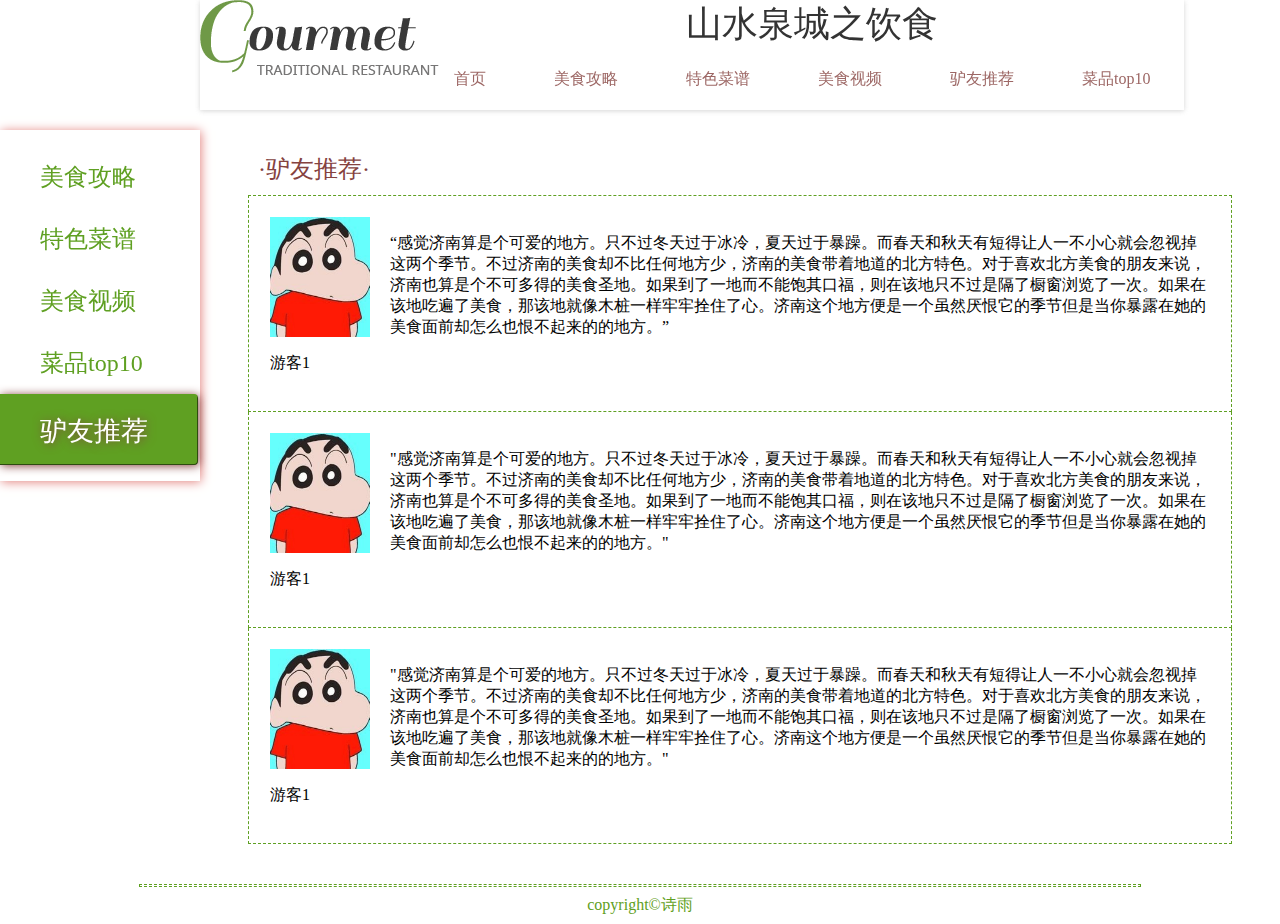
<file: suggestion/suggestion.html>
<!DOCTYPE html PUBLIC "-//W3C//DTD XHTML 1.0 Transitional//EN" "http://www.w3.org/TR/xhtml1/DTD/xhtml1-transitional.dtd">
<html xmlns="http://www.w3.org/1999/xhtml">
<head>
<meta http-equiv="Content-Type" content="text/html; charset=gb2312" />
<title>¿���Ƽ�</title>
<link rel="stylesheet" type="text/css" href="../style/style.css" />
<link rel="stylesheet" type="text/css" href="../style/strategystyle.css" />
<link rel="stylesheet" type="text/css" href="../style/suggestion.css" />
<link rel="icon" href="../images/favicon.ico" />



</head>

<body>
<div id="main">
<!--ͷ��-->
<div id="header">
	<!--logo-->
	<div id="logo"><img src="../images/logo.png" /></div>
	<div id="mcontent">
		<div id="title"><b>ɽˮȪ��֮��ʳ</b></div>
		<div id="menu">
			<div class="pole" style="margin-left:0px;"><a href="../index.html">��ҳ</a></div>
			<div class="mid"><a href="../strategy/strategy.html">��ʳ����</a></div>
			<div class="inner"><a href="../cookbook/cookbook.html">��ɫ����</a></div>
			<div class="inner"><a href="../video/video.html">��ʳ��Ƶ</a></div>
			<div class="mid"><a href="../suggestion/suggestion.html">¿���Ƽ�</a></div>
			<div class="pole"><a href="../rank/rank.html">��Ʒtop10</a></div>
			
		</div>
        
	</div>

</div>

<!--�����-->
<div id="left">
	<div id="sub-linner">
    	<ul>
        	<a href="../strategy/strategy.html"><li>��ʳ����</li></a>
            <a href="../cookbook/cookbook.html"><li>��ɫ����</li></a>
            <a href="../video/video.html"><li>��ʳ��Ƶ</li></a>
            <a href="../rank/rank.html">
            <li>��Ʒtop10</li></a>
            <a href="../suggestion/suggestion.html"><div class="stress">¿���Ƽ�</div></a>
        </ul>
    </div>
</div>
<!--������-->
<div id="content">
	<div class="title">��¿���Ƽ���</div>
    <div class="suggestion-content">
    	<table><tr>
        <td>
    	<div class="suggestion-block">
    	<div class="suggestion-img"><img src="../images/user1.jpg" /><p>�ο�1</p></div>
        <p class="suggestion-description">
        	���о��������Ǹ��ɰ��ĵط���ֻ����������ڱ��䣬������ڱ��ꡣ������������ж̵�����һ��С�ľͻ���ӵ����������ڡ��������ϵ���ʳȴ�����κεط��٣����ϵ���ʳ���ŵص��ı�����ɫ������ϲ��������ʳ��������˵������Ҳ���Ǹ����ɶ�õ���ʳʥ�ء��������һ�ض����ܱ���ڸ������ڸõ�ֻ�����Ǹ��˳��������һ�Ρ�����ڸõسԱ�����ʳ���Ǹõؾ���ľ׮һ������˩ס���ġ���������ط�����һ����Ȼ������ļ��ڵ��ǵ��㱩¶��������ʳ��ǰȴ��ôҲ�޲������ĵĵط�����
        </p>
    	</div>
        </td> 
        </tr>
        
        <tr>
        <td>
    	<div class="suggestion-block">
    	<div class="suggestion-img"><img src="../images/user1.jpg" /><p>�ο�1</p></div>
        <p class="suggestion-description">
        	"�о��������Ǹ��ɰ��ĵط���ֻ����������ڱ��䣬������ڱ��ꡣ������������ж̵�����һ��С�ľͻ���ӵ����������ڡ��������ϵ���ʳȴ�����κεط��٣����ϵ���ʳ���ŵص��ı�����ɫ������ϲ��������ʳ��������˵������Ҳ���Ǹ����ɶ�õ���ʳʥ�ء��������һ�ض����ܱ���ڸ������ڸõ�ֻ�����Ǹ��˳��������һ�Ρ�����ڸõسԱ�����ʳ���Ǹõؾ���ľ׮һ������˩ס���ġ���������ط�����һ����Ȼ������ļ��ڵ��ǵ��㱩¶��������ʳ��ǰȴ��ôҲ�޲������ĵĵط���"
        </p>
    	</div>
        </td> 
        </tr>
        
        <tr>
        <td>
    	<div class="suggestion-block">
    	<div class="suggestion-img"><img src="../images/user1.jpg" /><p>�ο�1</p></div>
        <p class="suggestion-description">
        	"�о��������Ǹ��ɰ��ĵط���ֻ����������ڱ��䣬������ڱ��ꡣ������������ж̵�����һ��С�ľͻ���ӵ����������ڡ��������ϵ���ʳȴ�����κεط��٣����ϵ���ʳ���ŵص��ı�����ɫ������ϲ��������ʳ��������˵������Ҳ���Ǹ����ɶ�õ���ʳʥ�ء��������һ�ض����ܱ���ڸ������ڸõ�ֻ�����Ǹ��˳��������һ�Ρ�����ڸõسԱ�����ʳ���Ǹõؾ���ľ׮һ������˩ס���ġ���������ط�����һ����Ȼ������ļ��ڵ��ǵ��㱩¶��������ʳ��ǰȴ��ôҲ�޲������ĵĵط���"
        </p>
    	</div>
        </td> 
        </tr>
        
        
        </table>   
    </div>
</div>
</div>
<hr style="border:1px dashed #5fa022;width:1000px;height:1px" />
<center><footer style="color:#5fa022">copyright&copy;<a style="text-decoration:none;color:#5fa022;" target="_blank" href="http://shiyuwm.uhosti.com">ʫ��</a></footer></center>

</body>
</html>
</file>
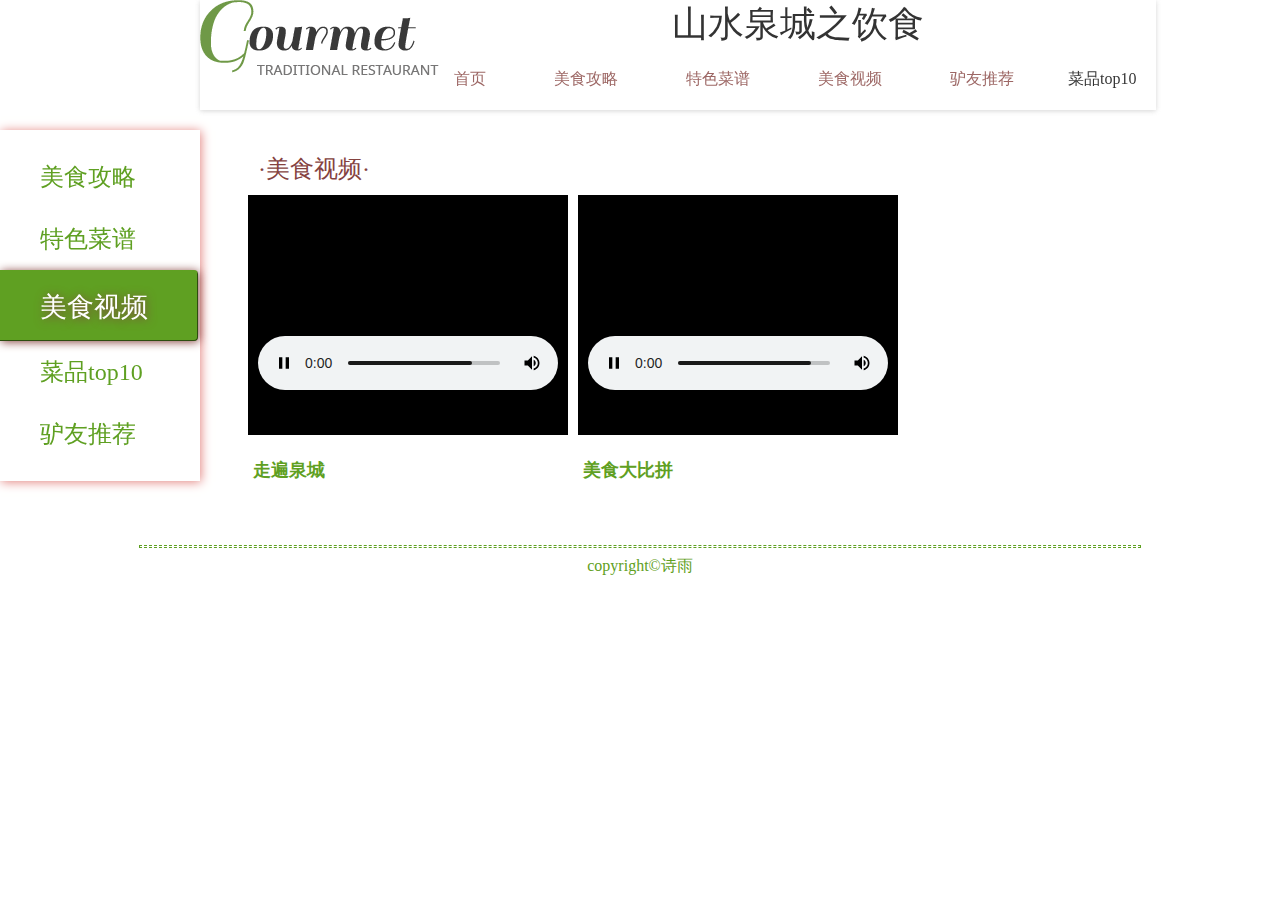
<file: video/video.html>
<!DOCTYPE html PUBLIC "-//W3C//DTD XHTML 1.0 Transitional//EN" "http://www.w3.org/TR/xhtml1/DTD/xhtml1-transitional.dtd">
<html xmlns="http://www.w3.org/1999/xhtml">
<head>
<meta http-equiv="Content-Type" content="text/html; charset=gb2312" />
<title>��ʳ����֮��ʳ��Ƶ</title>
<link rel="stylesheet" type="text/css" href="../style/style.css" />
<link rel="stylesheet" type="text/css" href="../style/strategystyle.css" />

<link rel="icon" href="../images/favicon.ico" />



</head>

<body>
<div id="main">
<!--ͷ��-->
<div id="header">
	<!--logo-->
	<div id="logo"><img src="../images/logo.png" /></div>
	<div id="mcontent">
		<div id="title"><b>ɽˮȪ��֮��ʳ</b></div>
		<div id="menu">
			<div class="pole" style="margin-left:0px;"><a href="../index.html">��ҳ</a></div>
			<div class="mid"><a href="../strategy/strategy.html">��ʳ����</a></div>
			<div class="inner"><a href="../cookbook/cookbook.html">��ɫ����</a></div>
			<div class="inner"><a href="../video/video.html">��ʳ��Ƶ</a></div>
			<div class="mid"><a href="../suggestion/suggestion.html">¿���Ƽ�</a></div>
			<div class="pole">��Ʒtop10</div>
			
		</div>
        
	</div>

</div>

<!--�����-->
<div id="left">
	<div id="sub-linner">
    	<ul>
        	<a href="../strategy/strategy.html"><li>��ʳ����</li></a>
            <a href="../cookbook/cookbook.html"><li>��ɫ����</li></a>
            <a href="../video/video.html"><div class="stress">��ʳ��Ƶ</div></a>
            <a href="../rank/rank.html">
            <li>��Ʒtop10</li></a>
            <a href="../suggestion/suggestion.html"><li>¿���Ƽ�</li></a>
        </ul>
    </div>
</div>
<!--������-->
<div id="content">
	<div class="title">����ʳ��Ƶ��</div>
    <div class="video-content">
    	<div  style="float:left;margin-right:10px;">
    	<embed src="../movie.mp4" autostart="false" height="240" width="320"/>
        <p class="name"><b>�߱�Ȫ��</b></p>
        </div>
        <div  style="float:left;margin-right:10px;">
        <embed src="../movie.mp4" autostart="false" height="240" width="320"/>
        <p class="name"><b>��ʳ���ƴ</b></p>
        </div>
    </div>
</div>
</div>
<hr style="border:1px dashed #5fa022;width:1000px;height:1px" />
<center><footer style="color:#5fa022">copyright&copy;<a style="text-decoration:none;color:#5fa022;" target="_blank" href="http://shiyuwm.uhosti.com">ʫ��</a></footer></center>

</body>
</html>
</file>
<file: style/style.css>
/* CSS Document */
body{
	font-size:16px;
	font-family:"������";
	
}
ul{

list-style:none;}
#main{
width:auto;

float:left;

}
#header{
	background:#FFF;
width:auto;
height:auto;
float:left;
position:fixed;
box-shadow: 0 1px 5px #ccc;
left:200px;
top:0px;
opacity:0.8;
filter:alpa(opacity=80);
-moz-opacity:0.8;
-khtml-opacity:0.8;
z-index:999;
}

#logo{
float:left;
}
#mcontent{float:left;}
#title{
text-align:center;
font-size:36px;
font-weight:300;
font-family:"����_GB2312";
}
#menu{
float:left;
}
#left{
	width:200px;
	position:fixed;
	left:0px;
	top:60px;
	margin-top:70px;
	box-shadow:1px 1px 10px #e2827e;
	z-index:999;
	}

#leftinner{}
#strategy{
	border-top-width: 1px;
	border-right-width: 1px;
	border-bottom-width: 1px;
	border-left-width: 0px;
	border-top-style: solid;
	border-right-style: solid;
	border-bottom-style: solid;
	border-left-style: solid;
	border-top-color: #e2827e;
	border-right-color: #e2827e;
	border-bottom-color: #e2827e;
	border-left-color: #e2827e;
	border-radius:8px;
	border-top-left-radius:0px;
	border-bottom-left-radius:0px;
	margin:5px;
	margin-left:0px;
	
	
	}
.liclass img{
	width:16px;
	heigh:16px;
	}
.liclass{
	margin:15px;
	padding-left:20px;

	padding: 6px 14px 7px;

	
;
	border: 1px solid #5fa022;
	}



#content{
	padding:40px;
	margin-top:85px;
	margin-left:200px;
	}
.pole,.mid,.inner{
float:left;
margin:20px;

}
.pole a,.mid a,.inner a{
color: #85423f;
padding: 6px 14px 7px;
}
.pole a:hover,.mid a:hover,.inner a:hover{
color: #fff;
background: #e2827e;
padding: 6px 14px 7px;
border-radius:5px;
text-decoration:none;
}
#menu a{
text-decoration:none;}
.pole{ margin:20px;}

.mid{}

.inner{}
.title{
	color: #85423f;
	font-size:24px;
	width:auto;
	height:auto;
	margin:10px;
	padding-top:10px;
	}
.title a{
	text-decoration:none;
	color:#85423f;
	}
.more{
	color:#5fa022;
	font-size:16px;
	
	}
#leftinner .more{
	padding-top:7px;
	float:right;
	}
.list,.first,.second,.third,.fourth,.fifth{
	color:#5fa022;
	font-size:16px;
	vertical-align:text-top;
	
	
	}
.liclass a{
	text-decoration:none;
	}
.liclass p{
	
	display:none;}
.liclass:hover{
	color:#FFF;
background: #e2827e;
padding: 6px 14px 7px;
border-radius:5px;
text-decoration:none;
	}

#content,#innertop,#cookbook{
	float:left;
	}
#icon{
	box-shadow: 0 1px 10px #ccc;
	border-radius:10px;
	padding:50px;
	}
#icon{
	width:516px;
	height:auto;
	text-align:center;
	color:#5fa022;
	overflow:hidden;
	}
.cookimg{
	width:150px;
	height:180px;
	border:1px solid #5fa022;
	}


.cooktitle:hover{
	color:#fff;
	background:#5fa022;
	border-radius:8px;
	}
#icon .cookdiv{
	float:left;
	margin:10px;
	}
#icon .cookdiv a{
	text-decoration:none;
	color:#5fa022;
	}
#lbutton,.lbutton{
	background:url(../images/prevnext.png);
	background-position:0 -31px;
	width:32px;
	height:30px;
	float:right;
	margin:5px;
	cursor:pointer;
	}
#rbutton,.rbutton{
	background:url(../images/prevnext.png);
	background-position:-31px -31px;
	width:32px;
	height:30px;
	float:right;
	margin:5px;
	cursor:pointer;
	}
#rbutton:hover,.rbutton:hover{
	background-position:-31px 0px;
	}
#lbutton:hover,.lbutton:hover{
	background-position:0px 0px;
	}
#icon .cinner,#icon .cinner0{
	width:516px;
	height:252px;
	position:relative;
	float:left;
	overflow:hidden;
	}
#icon .cinner{
	width:1548px;
	height:252px;
	
	}
#weekrank{
	float:left;
	margin-left:100px;
	background:url(../images/calendar.fw.png);
	background-position:-22px -15px;
	background-repeat:no-repeat;
	}
#weekrank .title{
	
	background:#5fa022;
	color:#FFF;
	padding-bottom:5px;
	border:1px solid #5fa022; 
	text-align:center;
	border-radius:8px;
	width:200px;
	margin-left:40px;
	}
#weekrank .title a{
	color:#fff;
	}
#rcontent{
	margin-top:50px;
	box-shadow: 0 1px 10px #ccc;
	border-radius:10px;
	overflow:hidden;
	padding:40px;
	
	}
#rcontent .rankimg,.introduction{
	float:left;
	}
#rcontent .introduction{
	margin-left:10px;
	}
.rankimg img{
	width:120px;
	height:150px;
	}

.button{
	padding-right:100px;
	padding-top:20px;
	}
#video{
	float:left;
	overflow:hidden;
	}
#video .vcon{
	box-shadow: 0px 1px 20px #ccc;
	border-radius:10px;
	padding:10px;
	overflow:hidden;
	}
#innerbottom{
	margin-top:50px;
	overflow:hidden;
	float:left;
	}
.vimg img{
	width:120px;
	height:110px;
	float:left;
	}
.vimg img:hover{
	opacity:0.4;
filter:alpa(opacity=40);
-moz-opacity:0.4;
-khtml-opacity:0.4;
	}
.vimg{
	font-family:"����_GB2312";
	color:#5fa022;
	font-size:24px;
	margin-top:20px;
	overflow:hidden;
	}
.vimg p{
	float:left;
	margin-left:10px;
	padding-top:20px;
	
	}
.vimg p:hover{
	text-shadow:1px 1px 8px #5fa022;
	}
.vcon a{
	text-decoration:none;
}
#suggestion{
	margin-left:100px;
	}
#suggestion,.simg,.profile{
	float:left;
	overflow:hidden;
	}
.scon{
	box-shadow: 0px 1px 20px #ccc;
	border-radius:10px;
	padding:10px;
	}
.simg img{
	width:50px;
	height:50px;
	}
.item{
	margin:20px;
	overflow:hidden;
	}
.item:hover{
	opacity:0.6;
filter:alpa(opacity=60);
-moz-opacity:0.6;
-khtml-opacity:0.6;
	}
.user{
	font-size:9px;
	}
.scon a{
	text-decoration:none;
	color:#000;
	}
.linput{
	
	}
.login{
	width:160px;
	height:30px;
	}
#lishow{
	position:absolute;
	display:none;
	background:#5fa022;
	border:1px solid #e2827e;
	float:left;
	overflow:hidden;
	padding:10px;
	z-index:1000;
	}
#lishow p{
	float:left;}
#licontent{
	display:none;
	}
.rankinner a{
	
	text-decoration:none;
	
	}
.rankinner p{
	color:#5fa022;
	}
#lishow p{
	color:#FFF;
	}
#search{
	overflow:hidden;
	position:fixed;
	
	right:0px;
	top:100px;
	z-index:999;
	background:#fff;
	}
.searchshow{
	color:#fff;
	cursor:pointer;
	border-radius:4px;
	background:#5fa022;
	padding:4px;
	}
#search .linput .hide{
	color:#CCC;
	cursor:pointer;
	float:left;
	
	}
#maquee{
	width:980px;
	height:500px;
	background:url(../../../images/slide.jpg);
	background-position:-200px 0px;
	}
</file>
<file: style/strategystyle.css>
/* CSS Document
#e2827e
#5fa022
#85423f
 */
#left{
	margin-left:0px;
	padding-left:0px;
	}
#sub-linner ul{
	margin-left:0px;
	padding-left:0px;
	list-style:none;}
.stress,#sub-linner ul li{
	padding:15px;
	font-size:24px;
	color:#5fa022;
	padding-left:40px;
	margin-left:0px;
	}
.stress{
	background:#5fa022;
	border-bottom:1px outset #5fa022;
	border-right:1px outset #5fa022;
	border-top:4px outset #5fa022;
	color:#FFF;
	overflow:hidden;
	font-size:27px;
	margin-right:2px;
	text-shadow:1px 1px 10px #85423f;
	border-radius:4px;
	border-top-left-radius:0px;
	border-bottom-left-radius:0px;
	box-shadow:1px 1px 10px #85423f;
	}

#sub-linner ul a{
	text-decoration:none;
	}

#sub-linner ul li:hover{
	text-shadow:1px 1px 10px #85423f;
	}
#place{
	border-bottom:1px solid #5fa022;
	box-shadow:0 1px 5px #ccc;
	overflow:hidden;
	padding:30px;
	}
#place a{
	margin：40px;
	text-decoration:none;
	font-size:16px;
	color:#5fa022;
	padding:15px;
	}


#place a:hover{
	background:#5fa022;
	color:#fff;
	border-radius:4px;
	}
.float{
	float:left;
	overflow:hidden;
	
	}
.strategy-content-inner{
	margin-left:30px;
	}
.strategy-content-inner-diet{
	margin-top:30px;
	
	overflow:hidden;
	float:left;
	}
.strategy-content-inner-img{
	padding:10px;
	margin:10px;
	box-shadow: 0 1px 10px #ccc;
	border-radius:8px;
	}
.strategy-content-inner-img img{
	width:120px;
	height:180px;
	box-shadow:0 1px 10px #ccc;
	margin:10px;
	}
.img-description{
	text-align:center;
	float:left;
	}
 .name{
	color:#5fa022;
	padding:5px;
	font-size:18px;
	}
.img-description .price{
	color:#fff;
	background:#5fa022;
	font-size:18px;
	margin-left:50px;
	margin-right:50px;
	border-radius:4px;
	padding:5px;
	}
.relativelink{
	margin-top:0px;
	
	padding-top:30px;
	float:left;
	}
.relativelink a{
	text-decoration:none;
	color:#85423f;
	font-size:18px;
	
	}
.relativelink a:hover{
	font-size:20px;
	text-decoration:underline;
	}
.relativelink ul li{
	
	padding-bottom:45px;
	padding-top:1px;
	width:80px;
	}
.relativelink ul{
	padding-left:10px;
	}
</file>
<file: style/cookbook.css>
/* CSS Document */

.block{
	margin-bottom:20px;
	
	
	}
.cookbook-content{
	overflow:hidden;
	border:1px dashed #5fa022;
	}
.cookbook-content a{
	text-decoration:none;
	}
.details{
	float:left;
	margin-right:10px;
	}
.cookbook-img{
	padding:10px;
	}
.cookbook-img img{
	width:70px;
	height:90px;
	}
</file>
<file: style/rank.css>
/* CSS Document */
.rank-content{
	overflow:hidden;
	float:left;
	}
.rank-block{
	overflow:hidden;
	border:dashed 1px #5fa022;
	margin:20px;
	float:left;
	}
.rank-img{
	overflow:hidden;
	float:left;
	}
.rank-img img{
	width:100px;
	height:120px;
	overflow:hidden;
	}
.rank-name{
	color: #5fa022;
	float:left;
	overflow:hidden;
	float:left;
	font-size:20px;
	padding:10px;
	padding-top:40px;
	}
.grade{
	padding:25px;
	padding-top:45px;
	overflow:hidden;
	float:left;
	}
.grade-total{
	width:180px;
	heigth:2px;
	border:1px solid #5fa022;
	}
</file>
<file: style/hotel.css>
/* CSS Document */
.hotel-content{
	padding:20px;
	border:dashed 1px #5fa022;
	overflow:hidden;
	}
.hotel-img img{
	width:120px;
	height:160px;
	}
	
.hotel-img{
	float:left;
	}
.hotel-description{
	float:left;
	}
.hotel-description ul{
	padding-left:20px;
	}
.hotel-description ul li{
	padding:10px;
	}
.float{
	float:left;
	overflow:hidden;
	margin-left:40px;
	margin-top:40px;
	}
</file>
<file: style/suggestion.css>
/* CSS Document */
.suggestion-content{
	overflow:hidden;
	}
.suggestion-block{
	
	overflow:hidden;
	padding:20px;
	}
.suggestion-img,.suggetion-content{
	float:left;
	}
.suggestion-img img{
	width:100px;
	height:120px;
	}
.suggestion-description{
	padding-left:20px;
	overflow:hidden;
	}
	
	
table{
	border-collapse:collapse;
	}
td{
	border:1px dashed #5fa022;
	}
</file>
